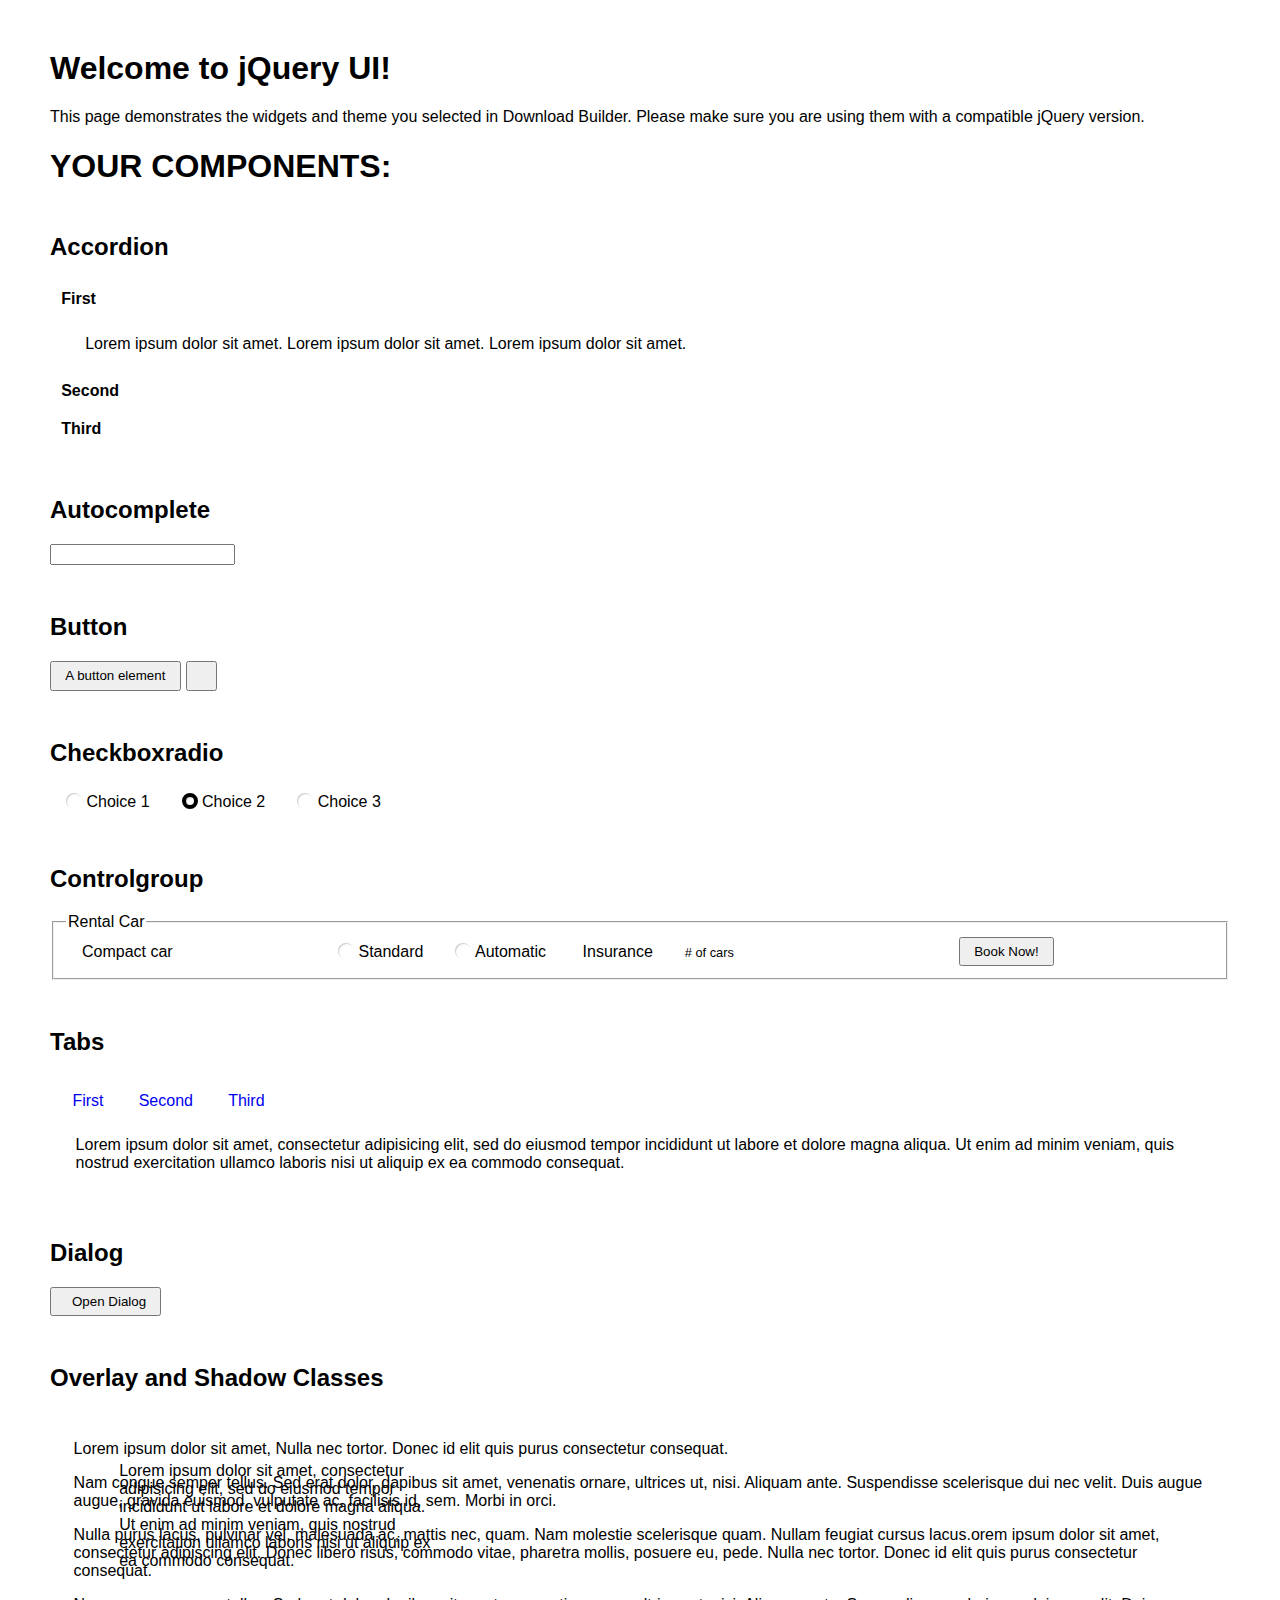
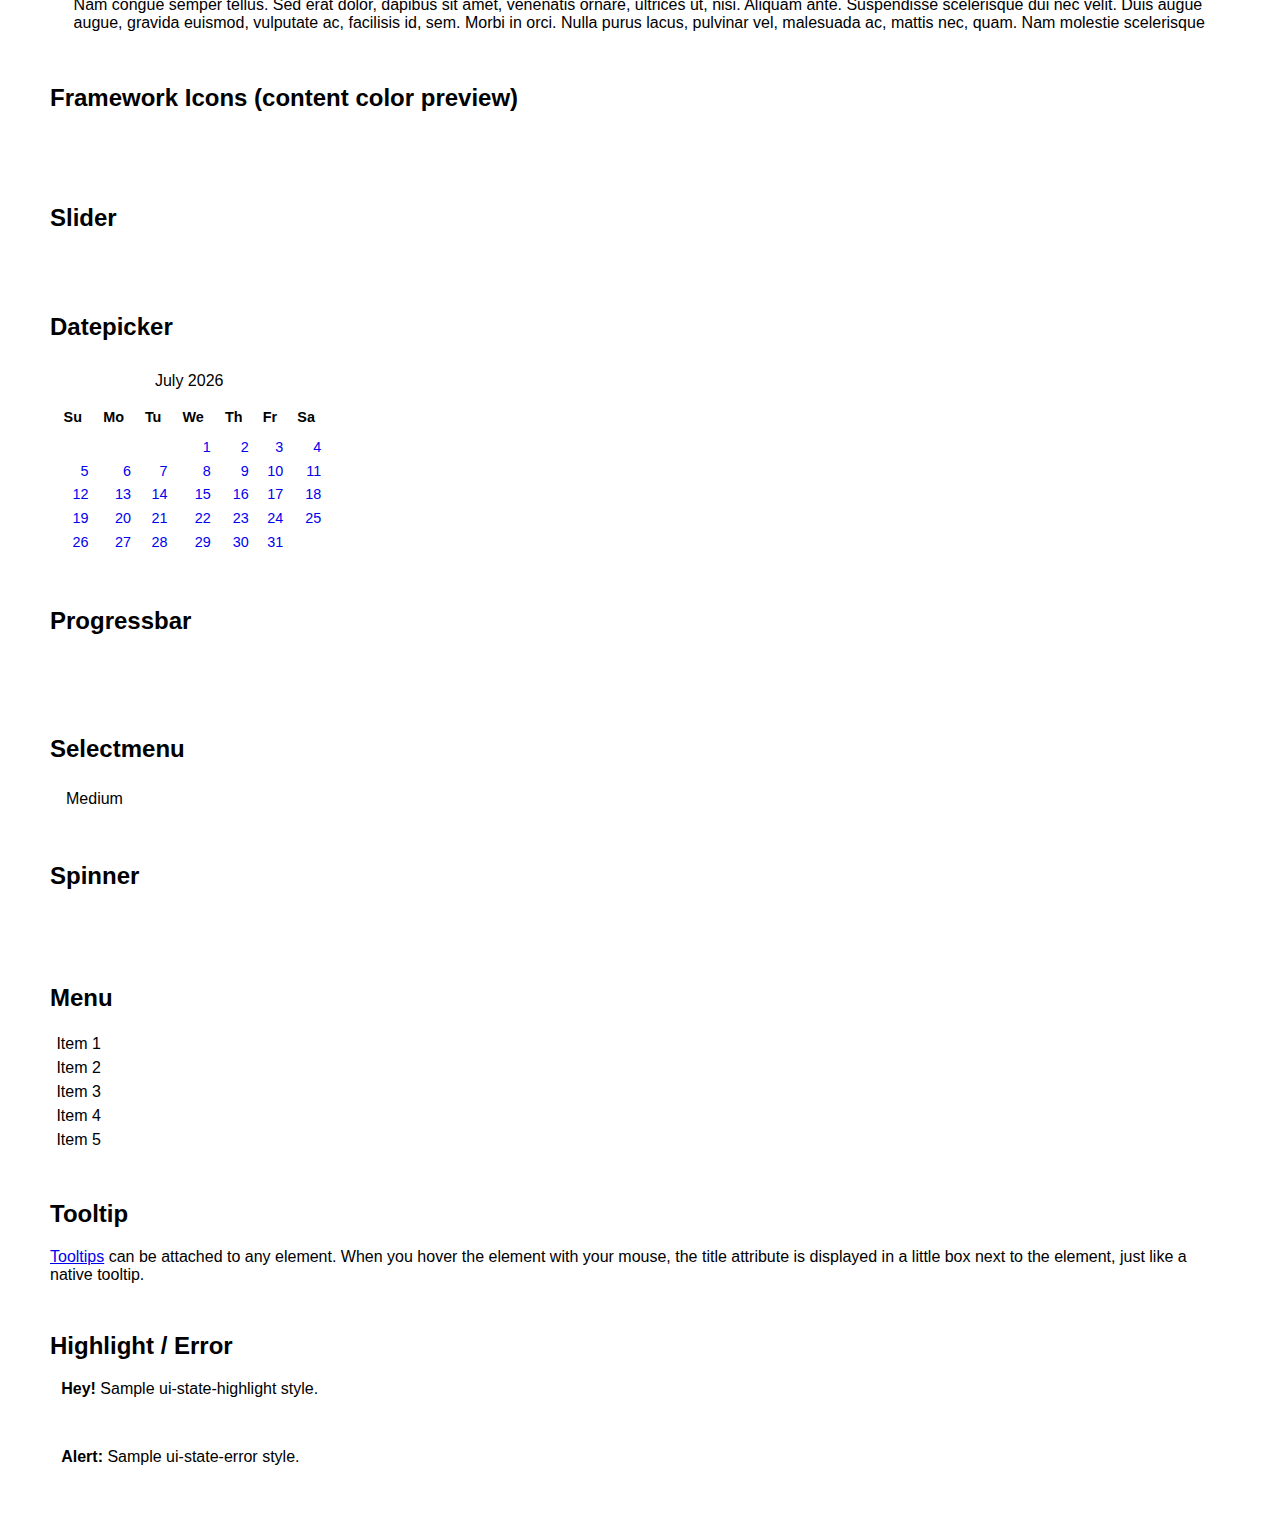
<file: jquery-ui-1.12.1-2.custom/example.html>
<!doctype html>
<html lang="us">
<head>
	<meta charset="utf-8">
	<title>jQuery UI Example Page</title>
	<link href="jquery-ui.css" rel="stylesheet">
	<style>
	body{
		font-family: "Trebuchet MS", sans-serif;
		margin: 50px;
	}
	.demoHeaders {
		margin-top: 2em;
	}
	#dialog-link {
		padding: .4em 1em .4em 20px;
		text-decoration: none;
		position: relative;
	}
	#dialog-link span.ui-icon {
		margin: 0 5px 0 0;
		position: absolute;
		left: .2em;
		top: 50%;
		margin-top: -8px;
	}
	#icons {
		margin: 0;
		padding: 0;
	}
	#icons li {
		margin: 2px;
		position: relative;
		padding: 4px 0;
		cursor: pointer;
		float: left;
		list-style: none;
	}
	#icons span.ui-icon {
		float: left;
		margin: 0 4px;
	}
	.fakewindowcontain .ui-widget-overlay {
		position: absolute;
	}
	select {
		width: 200px;
	}
	</style>
</head>
<body>

<h1>Welcome to jQuery UI!</h1>

<div class="ui-widget">
	<p>This page demonstrates the widgets and theme you selected in Download Builder. Please make sure you are using them with a compatible jQuery version.</p>
</div>

<h1>YOUR COMPONENTS:</h1>


<!-- Accordion -->
<h2 class="demoHeaders">Accordion</h2>
<div id="accordion">
	<h3>First</h3>
	<div>Lorem ipsum dolor sit amet. Lorem ipsum dolor sit amet. Lorem ipsum dolor sit amet.</div>
	<h3>Second</h3>
	<div>Phasellus mattis tincidunt nibh.</div>
	<h3>Third</h3>
	<div>Nam dui erat, auctor a, dignissim quis.</div>
</div>



<!-- Autocomplete -->
<h2 class="demoHeaders">Autocomplete</h2>
<div>
	<input id="autocomplete" title="type &quot;a&quot;">
</div>



<!-- Button -->
<h2 class="demoHeaders">Button</h2>
<button id="button">A button element</button>
<button id="button-icon">An icon-only button</button>



<!-- Checkboxradio -->
<h2 class="demoHeaders">Checkboxradio</h2>
<form style="margin-top: 1em;">
	<div id="radioset">
		<input type="radio" id="radio1" name="radio"><label for="radio1">Choice 1</label>
		<input type="radio" id="radio2" name="radio" checked="checked"><label for="radio2">Choice 2</label>
		<input type="radio" id="radio3" name="radio"><label for="radio3">Choice 3</label>
	</div>
</form>



<!-- Controlgroup -->
<h2 class="demoHeaders">Controlgroup</h2>
<fieldset>
	<legend>Rental Car</legend>
	<div id="controlgroup">
		<select id="car-type">
			<option>Compact car</option>
			<option>Midsize car</option>
			<option>Full size car</option>
			<option>SUV</option>
			<option>Luxury</option>
			<option>Truck</option>
			<option>Van</option>
		</select>
		<label for="transmission-standard">Standard</label>
		<input type="radio" name="transmission" id="transmission-standard">
		<label for="transmission-automatic">Automatic</label>
		<input type="radio" name="transmission" id="transmission-automatic">
		<label for="insurance">Insurance</label>
		<input type="checkbox" name="insurance" id="insurance">
		<label for="horizontal-spinner" class="ui-controlgroup-label"># of cars</label>
		<input id="horizontal-spinner" class="ui-spinner-input">
		<button>Book Now!</button>
	</div>
</fieldset>



<!-- Tabs -->
<h2 class="demoHeaders">Tabs</h2>
<div id="tabs">
	<ul>
		<li><a href="#tabs-1">First</a></li>
		<li><a href="#tabs-2">Second</a></li>
		<li><a href="#tabs-3">Third</a></li>
	</ul>
	<div id="tabs-1">Lorem ipsum dolor sit amet, consectetur adipisicing elit, sed do eiusmod tempor incididunt ut labore et dolore magna aliqua. Ut enim ad minim veniam, quis nostrud exercitation ullamco laboris nisi ut aliquip ex ea commodo consequat.</div>
	<div id="tabs-2">Phasellus mattis tincidunt nibh. Cras orci urna, blandit id, pretium vel, aliquet ornare, felis. Maecenas scelerisque sem non nisl. Fusce sed lorem in enim dictum bibendum.</div>
	<div id="tabs-3">Nam dui erat, auctor a, dignissim quis, sollicitudin eu, felis. Pellentesque nisi urna, interdum eget, sagittis et, consequat vestibulum, lacus. Mauris porttitor ullamcorper augue.</div>
</div>



<h2 class="demoHeaders">Dialog</h2>
<p>
	<button id="dialog-link" class="ui-button ui-corner-all ui-widget">
		<span class="ui-icon ui-icon-newwin"></span>Open Dialog
	</button>
</p>

<h2 class="demoHeaders">Overlay and Shadow Classes</h2>
<div style="position: relative; width: 96%; height: 200px; padding:1% 2%; overflow:hidden;" class="fakewindowcontain">
	<p>Lorem ipsum dolor sit amet,  Nulla nec tortor. Donec id elit quis purus consectetur consequat. </p><p>Nam congue semper tellus. Sed erat dolor, dapibus sit amet, venenatis ornare, ultrices ut, nisi. Aliquam ante. Suspendisse scelerisque dui nec velit. Duis augue augue, gravida euismod, vulputate ac, facilisis id, sem. Morbi in orci. </p><p>Nulla purus lacus, pulvinar vel, malesuada ac, mattis nec, quam. Nam molestie scelerisque quam. Nullam feugiat cursus lacus.orem ipsum dolor sit amet, consectetur adipiscing elit. Donec libero risus, commodo vitae, pharetra mollis, posuere eu, pede. Nulla nec tortor. Donec id elit quis purus consectetur consequat. </p><p>Nam congue semper tellus. Sed erat dolor, dapibus sit amet, venenatis ornare, ultrices ut, nisi. Aliquam ante. Suspendisse scelerisque dui nec velit. Duis augue augue, gravida euismod, vulputate ac, facilisis id, sem. Morbi in orci. Nulla purus lacus, pulvinar vel, malesuada ac, mattis nec, quam. Nam molestie scelerisque quam. </p><p>Nullam feugiat cursus lacus.orem ipsum dolor sit amet, consectetur adipiscing elit. Donec libero risus, commodo vitae, pharetra mollis, posuere eu, pede. Nulla nec tortor. Donec id elit quis purus consectetur consequat. Nam congue semper tellus. Sed erat dolor, dapibus sit amet, venenatis ornare, ultrices ut, nisi. Aliquam ante. </p><p>Suspendisse scelerisque dui nec velit. Duis augue augue, gravida euismod, vulputate ac, facilisis id, sem. Morbi in orci. Nulla purus lacus, pulvinar vel, malesuada ac, mattis nec, quam. Nam molestie scelerisque quam. Nullam feugiat cursus lacus.orem ipsum dolor sit amet, consectetur adipiscing elit. Donec libero risus, commodo vitae, pharetra mollis, posuere eu, pede. Nulla nec tortor. Donec id elit quis purus consectetur consequat. Nam congue semper tellus. Sed erat dolor, dapibus sit amet, venenatis ornare, ultrices ut, nisi. </p>

	<!-- ui-dialog -->
	<div class="ui-widget-overlay ui-front"></div>
	<div style="position: absolute; width: 320px; left: 50px; top: 30px; padding: 1.2em" class="ui-widget ui-front ui-widget-content ui-corner-all ui-widget-shadow">
		Lorem ipsum dolor sit amet, consectetur adipisicing elit, sed do eiusmod tempor incididunt ut labore et dolore magna aliqua. Ut enim ad minim veniam, quis nostrud exercitation ullamco laboris nisi ut aliquip ex ea commodo consequat.
	</div>

</div>

<!-- ui-dialog -->
<div id="dialog" title="Dialog Title">
	<p>Lorem ipsum dolor sit amet, consectetur adipisicing elit, sed do eiusmod tempor incididunt ut labore et dolore magna aliqua. Ut enim ad minim veniam, quis nostrud exercitation ullamco laboris nisi ut aliquip ex ea commodo consequat.</p>
</div>



<h2 class="demoHeaders">Framework Icons (content color preview)</h2>
<ul id="icons" class="ui-widget ui-helper-clearfix">
	<li class="ui-state-default ui-corner-all" title=".ui-icon-caret-1-n"><span class="ui-icon ui-icon-caret-1-n"></span></li>
	<li class="ui-state-default ui-corner-all" title=".ui-icon-caret-1-ne"><span class="ui-icon ui-icon-caret-1-ne"></span></li>
	<li class="ui-state-default ui-corner-all" title=".ui-icon-caret-1-e"><span class="ui-icon ui-icon-caret-1-e"></span></li>
	<li class="ui-state-default ui-corner-all" title=".ui-icon-caret-1-se"><span class="ui-icon ui-icon-caret-1-se"></span></li>
	<li class="ui-state-default ui-corner-all" title=".ui-icon-caret-1-s"><span class="ui-icon ui-icon-caret-1-s"></span></li>
	<li class="ui-state-default ui-corner-all" title=".ui-icon-caret-1-sw"><span class="ui-icon ui-icon-caret-1-sw"></span></li>
	<li class="ui-state-default ui-corner-all" title=".ui-icon-caret-1-w"><span class="ui-icon ui-icon-caret-1-w"></span></li>
	<li class="ui-state-default ui-corner-all" title=".ui-icon-caret-1-nw"><span class="ui-icon ui-icon-caret-1-nw"></span></li>
	<li class="ui-state-default ui-corner-all" title=".ui-icon-caret-2-n-s"><span class="ui-icon ui-icon-caret-2-n-s"></span></li>
	<li class="ui-state-default ui-corner-all" title=".ui-icon-caret-2-e-w"><span class="ui-icon ui-icon-caret-2-e-w"></span></li>
	<li class="ui-state-default ui-corner-all" title=".ui-icon-triangle-1-n"><span class="ui-icon ui-icon-triangle-1-n"></span></li>
	<li class="ui-state-default ui-corner-all" title=".ui-icon-triangle-1-ne"><span class="ui-icon ui-icon-triangle-1-ne"></span></li>
	<li class="ui-state-default ui-corner-all" title=".ui-icon-triangle-1-e"><span class="ui-icon ui-icon-triangle-1-e"></span></li>
	<li class="ui-state-default ui-corner-all" title=".ui-icon-triangle-1-se"><span class="ui-icon ui-icon-triangle-1-se"></span></li>
	<li class="ui-state-default ui-corner-all" title=".ui-icon-triangle-1-s"><span class="ui-icon ui-icon-triangle-1-s"></span></li>
	<li class="ui-state-default ui-corner-all" title=".ui-icon-triangle-1-sw"><span class="ui-icon ui-icon-triangle-1-sw"></span></li>
	<li class="ui-state-default ui-corner-all" title=".ui-icon-triangle-1-w"><span class="ui-icon ui-icon-triangle-1-w"></span></li>
	<li class="ui-state-default ui-corner-all" title=".ui-icon-triangle-1-nw"><span class="ui-icon ui-icon-triangle-1-nw"></span></li>
	<li class="ui-state-default ui-corner-all" title=".ui-icon-triangle-2-n-s"><span class="ui-icon ui-icon-triangle-2-n-s"></span></li>
	<li class="ui-state-default ui-corner-all" title=".ui-icon-triangle-2-e-w"><span class="ui-icon ui-icon-triangle-2-e-w"></span></li>
	<li class="ui-state-default ui-corner-all" title=".ui-icon-arrow-1-n"><span class="ui-icon ui-icon-arrow-1-n"></span></li>
	<li class="ui-state-default ui-corner-all" title=".ui-icon-arrow-1-ne"><span class="ui-icon ui-icon-arrow-1-ne"></span></li>
	<li class="ui-state-default ui-corner-all" title=".ui-icon-arrow-1-e"><span class="ui-icon ui-icon-arrow-1-e"></span></li>
	<li class="ui-state-default ui-corner-all" title=".ui-icon-arrow-1-se"><span class="ui-icon ui-icon-arrow-1-se"></span></li>
	<li class="ui-state-default ui-corner-all" title=".ui-icon-arrow-1-s"><span class="ui-icon ui-icon-arrow-1-s"></span></li>
	<li class="ui-state-default ui-corner-all" title=".ui-icon-arrow-1-sw"><span class="ui-icon ui-icon-arrow-1-sw"></span></li>
	<li class="ui-state-default ui-corner-all" title=".ui-icon-arrow-1-w"><span class="ui-icon ui-icon-arrow-1-w"></span></li>
	<li class="ui-state-default ui-corner-all" title=".ui-icon-arrow-1-nw"><span class="ui-icon ui-icon-arrow-1-nw"></span></li>
	<li class="ui-state-default ui-corner-all" title=".ui-icon-arrow-2-n-s"><span class="ui-icon ui-icon-arrow-2-n-s"></span></li>
	<li class="ui-state-default ui-corner-all" title=".ui-icon-arrow-2-ne-sw"><span class="ui-icon ui-icon-arrow-2-ne-sw"></span></li>
	<li class="ui-state-default ui-corner-all" title=".ui-icon-arrow-2-e-w"><span class="ui-icon ui-icon-arrow-2-e-w"></span></li>
	<li class="ui-state-default ui-corner-all" title=".ui-icon-arrow-2-se-nw"><span class="ui-icon ui-icon-arrow-2-se-nw"></span></li>
	<li class="ui-state-default ui-corner-all" title=".ui-icon-arrowstop-1-n"><span class="ui-icon ui-icon-arrowstop-1-n"></span></li>
	<li class="ui-state-default ui-corner-all" title=".ui-icon-arrowstop-1-e"><span class="ui-icon ui-icon-arrowstop-1-e"></span></li>
	<li class="ui-state-default ui-corner-all" title=".ui-icon-arrowstop-1-s"><span class="ui-icon ui-icon-arrowstop-1-s"></span></li>
	<li class="ui-state-default ui-corner-all" title=".ui-icon-arrowstop-1-w"><span class="ui-icon ui-icon-arrowstop-1-w"></span></li>
	<li class="ui-state-default ui-corner-all" title=".ui-icon-arrowthick-1-n"><span class="ui-icon ui-icon-arrowthick-1-n"></span></li>
	<li class="ui-state-default ui-corner-all" title=".ui-icon-arrowthick-1-ne"><span class="ui-icon ui-icon-arrowthick-1-ne"></span></li>
	<li class="ui-state-default ui-corner-all" title=".ui-icon-arrowthick-1-e"><span class="ui-icon ui-icon-arrowthick-1-e"></span></li>
	<li class="ui-state-default ui-corner-all" title=".ui-icon-arrowthick-1-se"><span class="ui-icon ui-icon-arrowthick-1-se"></span></li>
	<li class="ui-state-default ui-corner-all" title=".ui-icon-arrowthick-1-s"><span class="ui-icon ui-icon-arrowthick-1-s"></span></li>
	<li class="ui-state-default ui-corner-all" title=".ui-icon-arrowthick-1-sw"><span class="ui-icon ui-icon-arrowthick-1-sw"></span></li>
	<li class="ui-state-default ui-corner-all" title=".ui-icon-arrowthick-1-w"><span class="ui-icon ui-icon-arrowthick-1-w"></span></li>
	<li class="ui-state-default ui-corner-all" title=".ui-icon-arrowthick-1-nw"><span class="ui-icon ui-icon-arrowthick-1-nw"></span></li>
	<li class="ui-state-default ui-corner-all" title=".ui-icon-arrowthick-2-n-s"><span class="ui-icon ui-icon-arrowthick-2-n-s"></span></li>
	<li class="ui-state-default ui-corner-all" title=".ui-icon-arrowthick-2-ne-sw"><span class="ui-icon ui-icon-arrowthick-2-ne-sw"></span></li>
	<li class="ui-state-default ui-corner-all" title=".ui-icon-arrowthick-2-e-w"><span class="ui-icon ui-icon-arrowthick-2-e-w"></span></li>
	<li class="ui-state-default ui-corner-all" title=".ui-icon-arrowthick-2-se-nw"><span class="ui-icon ui-icon-arrowthick-2-se-nw"></span></li>
	<li class="ui-state-default ui-corner-all" title=".ui-icon-arrowthickstop-1-n"><span class="ui-icon ui-icon-arrowthickstop-1-n"></span></li>
	<li class="ui-state-default ui-corner-all" title=".ui-icon-arrowthickstop-1-e"><span class="ui-icon ui-icon-arrowthickstop-1-e"></span></li>
	<li class="ui-state-default ui-corner-all" title=".ui-icon-arrowthickstop-1-s"><span class="ui-icon ui-icon-arrowthickstop-1-s"></span></li>
	<li class="ui-state-default ui-corner-all" title=".ui-icon-arrowthickstop-1-w"><span class="ui-icon ui-icon-arrowthickstop-1-w"></span></li>
	<li class="ui-state-default ui-corner-all" title=".ui-icon-arrowreturnthick-1-w"><span class="ui-icon ui-icon-arrowreturnthick-1-w"></span></li>
	<li class="ui-state-default ui-corner-all" title=".ui-icon-arrowreturnthick-1-n"><span class="ui-icon ui-icon-arrowreturnthick-1-n"></span></li>
	<li class="ui-state-default ui-corner-all" title=".ui-icon-arrowreturnthick-1-e"><span class="ui-icon ui-icon-arrowreturnthick-1-e"></span></li>
	<li class="ui-state-default ui-corner-all" title=".ui-icon-arrowreturnthick-1-s"><span class="ui-icon ui-icon-arrowreturnthick-1-s"></span></li>
	<li class="ui-state-default ui-corner-all" title=".ui-icon-arrowreturn-1-w"><span class="ui-icon ui-icon-arrowreturn-1-w"></span></li>
	<li class="ui-state-default ui-corner-all" title=".ui-icon-arrowreturn-1-n"><span class="ui-icon ui-icon-arrowreturn-1-n"></span></li>
	<li class="ui-state-default ui-corner-all" title=".ui-icon-arrowreturn-1-e"><span class="ui-icon ui-icon-arrowreturn-1-e"></span></li>
	<li class="ui-state-default ui-corner-all" title=".ui-icon-arrowreturn-1-s"><span class="ui-icon ui-icon-arrowreturn-1-s"></span></li>
	<li class="ui-state-default ui-corner-all" title=".ui-icon-arrowrefresh-1-w"><span class="ui-icon ui-icon-arrowrefresh-1-w"></span></li>
	<li class="ui-state-default ui-corner-all" title=".ui-icon-arrowrefresh-1-n"><span class="ui-icon ui-icon-arrowrefresh-1-n"></span></li>
	<li class="ui-state-default ui-corner-all" title=".ui-icon-arrowrefresh-1-e"><span class="ui-icon ui-icon-arrowrefresh-1-e"></span></li>
	<li class="ui-state-default ui-corner-all" title=".ui-icon-arrowrefresh-1-s"><span class="ui-icon ui-icon-arrowrefresh-1-s"></span></li>
	<li class="ui-state-default ui-corner-all" title=".ui-icon-arrow-4"><span class="ui-icon ui-icon-arrow-4"></span></li>
	<li class="ui-state-default ui-corner-all" title=".ui-icon-arrow-4-diag"><span class="ui-icon ui-icon-arrow-4-diag"></span></li>
	<li class="ui-state-default ui-corner-all" title=".ui-icon-extlink"><span class="ui-icon ui-icon-extlink"></span></li>
	<li class="ui-state-default ui-corner-all" title=".ui-icon-newwin"><span class="ui-icon ui-icon-newwin"></span></li>
	<li class="ui-state-default ui-corner-all" title=".ui-icon-refresh"><span class="ui-icon ui-icon-refresh"></span></li>
	<li class="ui-state-default ui-corner-all" title=".ui-icon-shuffle"><span class="ui-icon ui-icon-shuffle"></span></li>
	<li class="ui-state-default ui-corner-all" title=".ui-icon-transfer-e-w"><span class="ui-icon ui-icon-transfer-e-w"></span></li>
	<li class="ui-state-default ui-corner-all" title=".ui-icon-transferthick-e-w"><span class="ui-icon ui-icon-transferthick-e-w"></span></li>
	<li class="ui-state-default ui-corner-all" title=".ui-icon-folder-collapsed"><span class="ui-icon ui-icon-folder-collapsed"></span></li>
	<li class="ui-state-default ui-corner-all" title=".ui-icon-folder-open"><span class="ui-icon ui-icon-folder-open"></span></li>
	<li class="ui-state-default ui-corner-all" title=".ui-icon-document"><span class="ui-icon ui-icon-document"></span></li>
	<li class="ui-state-default ui-corner-all" title=".ui-icon-document-b"><span class="ui-icon ui-icon-document-b"></span></li>
	<li class="ui-state-default ui-corner-all" title=".ui-icon-note"><span class="ui-icon ui-icon-note"></span></li>
	<li class="ui-state-default ui-corner-all" title=".ui-icon-mail-closed"><span class="ui-icon ui-icon-mail-closed"></span></li>
	<li class="ui-state-default ui-corner-all" title=".ui-icon-mail-open"><span class="ui-icon ui-icon-mail-open"></span></li>
	<li class="ui-state-default ui-corner-all" title=".ui-icon-suitcase"><span class="ui-icon ui-icon-suitcase"></span></li>
	<li class="ui-state-default ui-corner-all" title=".ui-icon-comment"><span class="ui-icon ui-icon-comment"></span></li>
	<li class="ui-state-default ui-corner-all" title=".ui-icon-person"><span class="ui-icon ui-icon-person"></span></li>
	<li class="ui-state-default ui-corner-all" title=".ui-icon-print"><span class="ui-icon ui-icon-print"></span></li>
	<li class="ui-state-default ui-corner-all" title=".ui-icon-trash"><span class="ui-icon ui-icon-trash"></span></li>
	<li class="ui-state-default ui-corner-all" title=".ui-icon-locked"><span class="ui-icon ui-icon-locked"></span></li>
	<li class="ui-state-default ui-corner-all" title=".ui-icon-unlocked"><span class="ui-icon ui-icon-unlocked"></span></li>
	<li class="ui-state-default ui-corner-all" title=".ui-icon-bookmark"><span class="ui-icon ui-icon-bookmark"></span></li>
	<li class="ui-state-default ui-corner-all" title=".ui-icon-tag"><span class="ui-icon ui-icon-tag"></span></li>
	<li class="ui-state-default ui-corner-all" title=".ui-icon-home"><span class="ui-icon ui-icon-home"></span></li>
	<li class="ui-state-default ui-corner-all" title=".ui-icon-flag"><span class="ui-icon ui-icon-flag"></span></li>
	<li class="ui-state-default ui-corner-all" title=".ui-icon-calculator"><span class="ui-icon ui-icon-calculator"></span></li>
	<li class="ui-state-default ui-corner-all" title=".ui-icon-cart"><span class="ui-icon ui-icon-cart"></span></li>
	<li class="ui-state-default ui-corner-all" title=".ui-icon-pencil"><span class="ui-icon ui-icon-pencil"></span></li>
	<li class="ui-state-default ui-corner-all" title=".ui-icon-clock"><span class="ui-icon ui-icon-clock"></span></li>
	<li class="ui-state-default ui-corner-all" title=".ui-icon-disk"><span class="ui-icon ui-icon-disk"></span></li>
	<li class="ui-state-default ui-corner-all" title=".ui-icon-calendar"><span class="ui-icon ui-icon-calendar"></span></li>
	<li class="ui-state-default ui-corner-all" title=".ui-icon-zoomin"><span class="ui-icon ui-icon-zoomin"></span></li>
	<li class="ui-state-default ui-corner-all" title=".ui-icon-zoomout"><span class="ui-icon ui-icon-zoomout"></span></li>
	<li class="ui-state-default ui-corner-all" title=".ui-icon-search"><span class="ui-icon ui-icon-search"></span></li>
	<li class="ui-state-default ui-corner-all" title=".ui-icon-wrench"><span class="ui-icon ui-icon-wrench"></span></li>
	<li class="ui-state-default ui-corner-all" title=".ui-icon-gear"><span class="ui-icon ui-icon-gear"></span></li>
	<li class="ui-state-default ui-corner-all" title=".ui-icon-heart"><span class="ui-icon ui-icon-heart"></span></li>
	<li class="ui-state-default ui-corner-all" title=".ui-icon-star"><span class="ui-icon ui-icon-star"></span></li>
	<li class="ui-state-default ui-corner-all" title=".ui-icon-link"><span class="ui-icon ui-icon-link"></span></li>
	<li class="ui-state-default ui-corner-all" title=".ui-icon-cancel"><span class="ui-icon ui-icon-cancel"></span></li>
	<li class="ui-state-default ui-corner-all" title=".ui-icon-plus"><span class="ui-icon ui-icon-plus"></span></li>
	<li class="ui-state-default ui-corner-all" title=".ui-icon-plusthick"><span class="ui-icon ui-icon-plusthick"></span></li>
	<li class="ui-state-default ui-corner-all" title=".ui-icon-minus"><span class="ui-icon ui-icon-minus"></span></li>
	<li class="ui-state-default ui-corner-all" title=".ui-icon-minusthick"><span class="ui-icon ui-icon-minusthick"></span></li>
	<li class="ui-state-default ui-corner-all" title=".ui-icon-close"><span class="ui-icon ui-icon-close"></span></li>
	<li class="ui-state-default ui-corner-all" title=".ui-icon-closethick"><span class="ui-icon ui-icon-closethick"></span></li>
	<li class="ui-state-default ui-corner-all" title=".ui-icon-key"><span class="ui-icon ui-icon-key"></span></li>
	<li class="ui-state-default ui-corner-all" title=".ui-icon-lightbulb"><span class="ui-icon ui-icon-lightbulb"></span></li>
	<li class="ui-state-default ui-corner-all" title=".ui-icon-scissors"><span class="ui-icon ui-icon-scissors"></span></li>
	<li class="ui-state-default ui-corner-all" title=".ui-icon-clipboard"><span class="ui-icon ui-icon-clipboard"></span></li>
	<li class="ui-state-default ui-corner-all" title=".ui-icon-copy"><span class="ui-icon ui-icon-copy"></span></li>
	<li class="ui-state-default ui-corner-all" title=".ui-icon-contact"><span class="ui-icon ui-icon-contact"></span></li>
	<li class="ui-state-default ui-corner-all" title=".ui-icon-image"><span class="ui-icon ui-icon-image"></span></li>
	<li class="ui-state-default ui-corner-all" title=".ui-icon-video"><span class="ui-icon ui-icon-video"></span></li>
	<li class="ui-state-default ui-corner-all" title=".ui-icon-script"><span class="ui-icon ui-icon-script"></span></li>
	<li class="ui-state-default ui-corner-all" title=".ui-icon-alert"><span class="ui-icon ui-icon-alert"></span></li>
	<li class="ui-state-default ui-corner-all" title=".ui-icon-info"><span class="ui-icon ui-icon-info"></span></li>
	<li class="ui-state-default ui-corner-all" title=".ui-icon-notice"><span class="ui-icon ui-icon-notice"></span></li>
	<li class="ui-state-default ui-corner-all" title=".ui-icon-help"><span class="ui-icon ui-icon-help"></span></li>
	<li class="ui-state-default ui-corner-all" title=".ui-icon-check"><span class="ui-icon ui-icon-check"></span></li>
	<li class="ui-state-default ui-corner-all" title=".ui-icon-bullet"><span class="ui-icon ui-icon-bullet"></span></li>
	<li class="ui-state-default ui-corner-all" title=".ui-icon-radio-off"><span class="ui-icon ui-icon-radio-off"></span></li>
	<li class="ui-state-default ui-corner-all" title=".ui-icon-radio-on"><span class="ui-icon ui-icon-radio-on"></span></li>
	<li class="ui-state-default ui-corner-all" title=".ui-icon-pin-w"><span class="ui-icon ui-icon-pin-w"></span></li>
	<li class="ui-state-default ui-corner-all" title=".ui-icon-pin-s"><span class="ui-icon ui-icon-pin-s"></span></li>
	<li class="ui-state-default ui-corner-all" title=".ui-icon-play"><span class="ui-icon ui-icon-play"></span></li>
	<li class="ui-state-default ui-corner-all" title=".ui-icon-pause"><span class="ui-icon ui-icon-pause"></span></li>
	<li class="ui-state-default ui-corner-all" title=".ui-icon-seek-next"><span class="ui-icon ui-icon-seek-next"></span></li>
	<li class="ui-state-default ui-corner-all" title=".ui-icon-seek-prev"><span class="ui-icon ui-icon-seek-prev"></span></li>
	<li class="ui-state-default ui-corner-all" title=".ui-icon-seek-end"><span class="ui-icon ui-icon-seek-end"></span></li>
	<li class="ui-state-default ui-corner-all" title=".ui-icon-seek-first"><span class="ui-icon ui-icon-seek-first"></span></li>
	<li class="ui-state-default ui-corner-all" title=".ui-icon-stop"><span class="ui-icon ui-icon-stop"></span></li>
	<li class="ui-state-default ui-corner-all" title=".ui-icon-eject"><span class="ui-icon ui-icon-eject"></span></li>
	<li class="ui-state-default ui-corner-all" title=".ui-icon-volume-off"><span class="ui-icon ui-icon-volume-off"></span></li>
	<li class="ui-state-default ui-corner-all" title=".ui-icon-volume-on"><span class="ui-icon ui-icon-volume-on"></span></li>
	<li class="ui-state-default ui-corner-all" title=".ui-icon-power"><span class="ui-icon ui-icon-power"></span></li>
	<li class="ui-state-default ui-corner-all" title=".ui-icon-signal-diag"><span class="ui-icon ui-icon-signal-diag"></span></li>
	<li class="ui-state-default ui-corner-all" title=".ui-icon-signal"><span class="ui-icon ui-icon-signal"></span></li>
	<li class="ui-state-default ui-corner-all" title=".ui-icon-battery-0"><span class="ui-icon ui-icon-battery-0"></span></li>
	<li class="ui-state-default ui-corner-all" title=".ui-icon-battery-1"><span class="ui-icon ui-icon-battery-1"></span></li>
	<li class="ui-state-default ui-corner-all" title=".ui-icon-battery-2"><span class="ui-icon ui-icon-battery-2"></span></li>
	<li class="ui-state-default ui-corner-all" title=".ui-icon-battery-3"><span class="ui-icon ui-icon-battery-3"></span></li>
	<li class="ui-state-default ui-corner-all" title=".ui-icon-circle-plus"><span class="ui-icon ui-icon-circle-plus"></span></li>
	<li class="ui-state-default ui-corner-all" title=".ui-icon-circle-minus"><span class="ui-icon ui-icon-circle-minus"></span></li>
	<li class="ui-state-default ui-corner-all" title=".ui-icon-circle-close"><span class="ui-icon ui-icon-circle-close"></span></li>
	<li class="ui-state-default ui-corner-all" title=".ui-icon-circle-triangle-e"><span class="ui-icon ui-icon-circle-triangle-e"></span></li>
	<li class="ui-state-default ui-corner-all" title=".ui-icon-circle-triangle-s"><span class="ui-icon ui-icon-circle-triangle-s"></span></li>
	<li class="ui-state-default ui-corner-all" title=".ui-icon-circle-triangle-w"><span class="ui-icon ui-icon-circle-triangle-w"></span></li>
	<li class="ui-state-default ui-corner-all" title=".ui-icon-circle-triangle-n"><span class="ui-icon ui-icon-circle-triangle-n"></span></li>
	<li class="ui-state-default ui-corner-all" title=".ui-icon-circle-arrow-e"><span class="ui-icon ui-icon-circle-arrow-e"></span></li>
	<li class="ui-state-default ui-corner-all" title=".ui-icon-circle-arrow-s"><span class="ui-icon ui-icon-circle-arrow-s"></span></li>
	<li class="ui-state-default ui-corner-all" title=".ui-icon-circle-arrow-w"><span class="ui-icon ui-icon-circle-arrow-w"></span></li>
	<li class="ui-state-default ui-corner-all" title=".ui-icon-circle-arrow-n"><span class="ui-icon ui-icon-circle-arrow-n"></span></li>
	<li class="ui-state-default ui-corner-all" title=".ui-icon-circle-zoomin"><span class="ui-icon ui-icon-circle-zoomin"></span></li>
	<li class="ui-state-default ui-corner-all" title=".ui-icon-circle-zoomout"><span class="ui-icon ui-icon-circle-zoomout"></span></li>
	<li class="ui-state-default ui-corner-all" title=".ui-icon-circle-check"><span class="ui-icon ui-icon-circle-check"></span></li>
	<li class="ui-state-default ui-corner-all" title=".ui-icon-circlesmall-plus"><span class="ui-icon ui-icon-circlesmall-plus"></span></li>
	<li class="ui-state-default ui-corner-all" title=".ui-icon-circlesmall-minus"><span class="ui-icon ui-icon-circlesmall-minus"></span></li>
	<li class="ui-state-default ui-corner-all" title=".ui-icon-circlesmall-close"><span class="ui-icon ui-icon-circlesmall-close"></span></li>
	<li class="ui-state-default ui-corner-all" title=".ui-icon-squaresmall-plus"><span class="ui-icon ui-icon-squaresmall-plus"></span></li>
	<li class="ui-state-default ui-corner-all" title=".ui-icon-squaresmall-minus"><span class="ui-icon ui-icon-squaresmall-minus"></span></li>
	<li class="ui-state-default ui-corner-all" title=".ui-icon-squaresmall-close"><span class="ui-icon ui-icon-squaresmall-close"></span></li>
	<li class="ui-state-default ui-corner-all" title=".ui-icon-grip-dotted-vertical"><span class="ui-icon ui-icon-grip-dotted-vertical"></span></li>
	<li class="ui-state-default ui-corner-all" title=".ui-icon-grip-dotted-horizontal"><span class="ui-icon ui-icon-grip-dotted-horizontal"></span></li>
	<li class="ui-state-default ui-corner-all" title=".ui-icon-grip-solid-vertical"><span class="ui-icon ui-icon-grip-solid-vertical"></span></li>
	<li class="ui-state-default ui-corner-all" title=".ui-icon-grip-solid-horizontal"><span class="ui-icon ui-icon-grip-solid-horizontal"></span></li>
	<li class="ui-state-default ui-corner-all" title=".ui-icon-gripsmall-diagonal-se"><span class="ui-icon ui-icon-gripsmall-diagonal-se"></span></li>
	<li class="ui-state-default ui-corner-all" title=".ui-icon-grip-diagonal-se"><span class="ui-icon ui-icon-grip-diagonal-se"></span></li>
</ul>


<!-- Slider -->
<h2 class="demoHeaders">Slider</h2>
<div id="slider"></div>



<!-- Datepicker -->
<h2 class="demoHeaders">Datepicker</h2>
<div id="datepicker"></div>



<!-- Progressbar -->
<h2 class="demoHeaders">Progressbar</h2>
<div id="progressbar"></div>



<!-- Progressbar -->
<h2 class="demoHeaders">Selectmenu</h2>
<select id="selectmenu">
	<option>Slower</option>
	<option>Slow</option>
	<option selected="selected">Medium</option>
	<option>Fast</option>
	<option>Faster</option>
</select>



<!-- Spinner -->
<h2 class="demoHeaders">Spinner</h2>
<input id="spinner">



<!-- Menu -->
<h2 class="demoHeaders">Menu</h2>
<ul style="width:100px;" id="menu">
	<li><div>Item 1</div></li>
	<li><div>Item 2</div></li>
	<li><div>Item 3</div>
		<ul>
			<li><div>Item 3-1</div></li>
			<li><div>Item 3-2</div></li>
			<li><div>Item 3-3</div></li>
			<li><div>Item 3-4</div></li>
			<li><div>Item 3-5</div></li>
		</ul>
	</li>
	<li><div>Item 4</div></li>
	<li><div>Item 5</div></li>
</ul>



<!-- Tooltip -->
<h2 class="demoHeaders">Tooltip</h2>
<p id="tooltip">
	<a href="#" title="That&apos;s what this widget is">Tooltips</a> can be attached to any element. When you hover
the element with your mouse, the title attribute is displayed in a little box next to the element, just like a native tooltip.
</p>


<!-- Highlight / Error -->
<h2 class="demoHeaders">Highlight / Error</h2>
<div class="ui-widget">
	<div class="ui-state-highlight ui-corner-all" style="margin-top: 20px; padding: 0 .7em;">
		<p><span class="ui-icon ui-icon-info" style="float: left; margin-right: .3em;"></span>
		<strong>Hey!</strong> Sample ui-state-highlight style.</p>
	</div>
</div>
<br>
<div class="ui-widget">
	<div class="ui-state-error ui-corner-all" style="padding: 0 .7em;">
		<p><span class="ui-icon ui-icon-alert" style="float: left; margin-right: .3em;"></span>
		<strong>Alert:</strong> Sample ui-state-error style.</p>
	</div>
</div>

<script src="external/jquery/jquery.js"></script>
<script src="jquery-ui.js"></script>
<script>

$( "#accordion" ).accordion();



var availableTags = [
	"ActionScript",
	"AppleScript",
	"Asp",
	"BASIC",
	"C",
	"C++",
	"Clojure",
	"COBOL",
	"ColdFusion",
	"Erlang",
	"Fortran",
	"Groovy",
	"Haskell",
	"Java",
	"JavaScript",
	"Lisp",
	"Perl",
	"PHP",
	"Python",
	"Ruby",
	"Scala",
	"Scheme"
];
$( "#autocomplete" ).autocomplete({
	source: availableTags
});



$( "#button" ).button();
$( "#button-icon" ).button({
	icon: "ui-icon-gear",
	showLabel: false
});



$( "#radioset" ).buttonset();



$( "#controlgroup" ).controlgroup();



$( "#tabs" ).tabs();



$( "#dialog" ).dialog({
	autoOpen: false,
	width: 400,
	buttons: [
		{
			text: "Ok",
			click: function() {
				$( this ).dialog( "close" );
			}
		},
		{
			text: "Cancel",
			click: function() {
				$( this ).dialog( "close" );
			}
		}
	]
});

// Link to open the dialog
$( "#dialog-link" ).click(function( event ) {
	$( "#dialog" ).dialog( "open" );
	event.preventDefault();
});



$( "#datepicker" ).datepicker({
	inline: true
});



$( "#slider" ).slider({
	range: true,
	values: [ 17, 67 ]
});



$( "#progressbar" ).progressbar({
	value: 20
});



$( "#spinner" ).spinner();



$( "#menu" ).menu();



$( "#tooltip" ).tooltip();



$( "#selectmenu" ).selectmenu();


// Hover states on the static widgets
$( "#dialog-link, #icons li" ).hover(
	function() {
		$( this ).addClass( "ui-state-hover" );
	},
	function() {
		$( this ).removeClass( "ui-state-hover" );
	}
);
</script>
</body>
</html>
</file>
